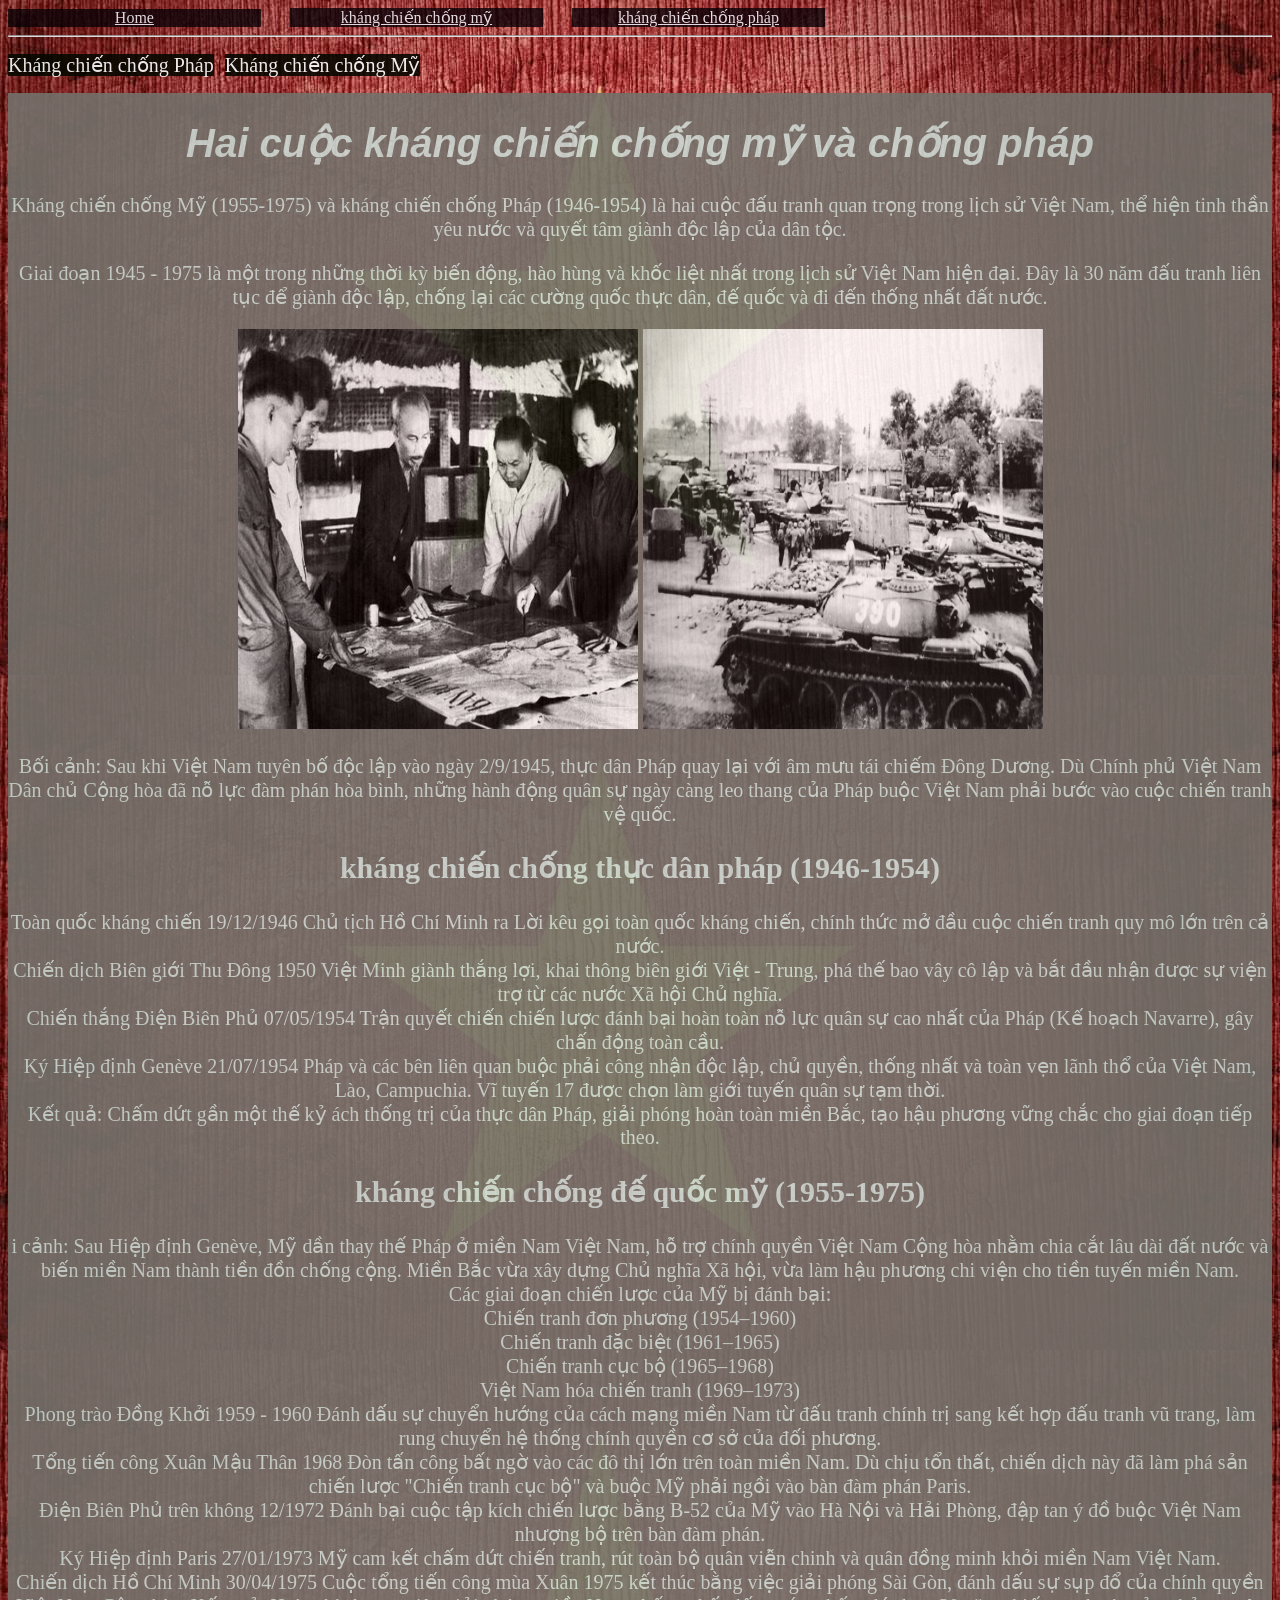
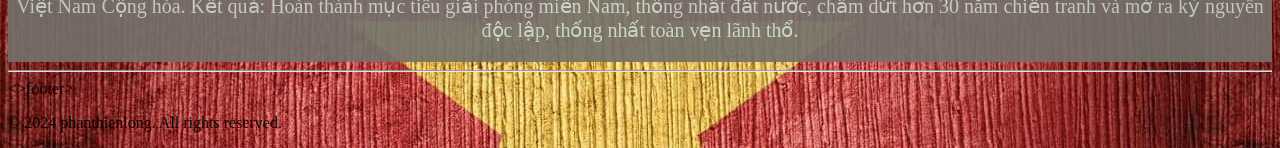
<file: index.html>
<!DOCTYPE html>
<html lang="en">
<head>
    <meta charset="UTF-8">
    <meta name="viewport" content="width=device-width, initial-scale=1.0">
    <title>phanthienlong</title>
    <link rel="stylesheet" href="styles.css">
</head>
<body>
    <header>
        <nav>
            
                <a href="index.html">Home</a>
                <a href="nhanh1.html">kháng chiến chống mỹ</a>
                <a href="nhanh2.html">kháng chiến chống pháp</a>
            
        </nav>
    </header>
    <hr>
    <main>
        <p class="thienlong"><a href="#phap">Kháng chiến chống Pháp</a> | <a href="#my">Kháng chiến chống Mỹ</a></p>
        <div>
        <h1>Hai cuộc kháng chiến chống mỹ và chống pháp</h1>
        <p>Kháng chiến chống Mỹ (1955-1975) và kháng chiến chống Pháp (1946-1954) là hai cuộc đấu tranh quan trọng trong lịch sử Việt Nam, thể hiện tinh thần yêu nước và quyết tâm giành độc lập của dân tộc.</p>
        <p>Giai đoạn 1945 - 1975 là một trong những thời kỳ biến động, hào hùng và khốc liệt nhất trong lịch sử Việt Nam hiện đại. Đây là 30 năm đấu tranh liên tục để giành độc lập, chống lại các cường quốc thực dân, đế quốc và đi đến thống nhất đất nước.</p>
        <img src="dienbien02.jpg" alt="chiến thắng điện biên phủ" width="400" height="400">
        <img src="xetang.jpg" alt="giải phóng miền nam thống nhất đất nước" width="400" height="400"><br>
        <p>Bối cảnh: Sau khi Việt Nam tuyên bố độc lập vào ngày 2/9/1945, thực dân Pháp quay lại với âm mưu tái chiếm Đông Dương. Dù Chính phủ Việt Nam Dân chủ Cộng hòa đã nỗ lực đàm phán hòa bình, những hành động quân sự ngày càng leo thang của Pháp buộc Việt Nam phải bước vào cuộc chiến tranh vệ quốc.</p>
        <h2 id="phap">kháng chiến chống thực dân pháp (1946-1954)</h2>
        <p>Toàn quốc kháng chiến
19/12/1946
Chủ tịch Hồ Chí Minh ra Lời kêu gọi toàn quốc kháng chiến, chính thức mở đầu cuộc chiến tranh quy mô lớn trên cả nước.
<br>
Chiến dịch Biên giới Thu Đông
1950
Việt Minh giành thắng lợi, khai thông biên giới Việt - Trung, phá thế bao vây cô lập và bắt đầu nhận được sự viện trợ từ các nước Xã hội Chủ nghĩa.
<br>
Chiến thắng Điện Biên Phủ
07/05/1954
Trận quyết chiến chiến lược đánh bại hoàn toàn nỗ lực quân sự cao nhất của Pháp (Kế hoạch Navarre), gây chấn động toàn cầu.
<br>
Ký Hiệp định Genève
21/07/1954
Pháp và các bên liên quan buộc phải công nhận độc lập, chủ quyền, thống nhất và toàn vẹn lãnh thổ của Việt Nam, Lào, Campuchia. Vĩ tuyến 17 được chọn làm giới tuyến quân sự tạm thời.
<br>

Kết quả: Chấm dứt gần một thế kỷ ách thống trị của thực dân Pháp, giải phóng hoàn toàn miền Bắc, tạo hậu phương vững chắc cho giai đoạn tiếp theo.</p>
        <h2 id="my">kháng chiến chống đế quốc mỹ (1955-1975)</h2>
        <p>i cảnh: Sau Hiệp định Genève, Mỹ dần thay thế Pháp ở miền Nam Việt Nam, hỗ trợ chính quyền Việt Nam Cộng hòa nhằm chia cắt lâu dài đất nước và biến miền Nam thành tiền đồn chống cộng. Miền Bắc vừa xây dựng Chủ nghĩa Xã hội, vừa làm hậu phương chi viện cho tiền tuyến miền Nam.
<br>
Các giai đoạn chiến lược của Mỹ bị đánh bại:
<br>
Chiến tranh đơn phương (1954–1960)
<br>
Chiến tranh đặc biệt (1961–1965)
<br>
Chiến tranh cục bộ (1965–1968)
<br>
Việt Nam hóa chiến tranh (1969–1973)
<br>
Phong trào Đồng Khởi
1959 - 1960
Đánh dấu sự chuyển hướng của cách mạng miền Nam từ đấu tranh chính trị sang kết hợp đấu tranh vũ trang, làm rung chuyển hệ thống chính quyền cơ sở của đối phương.
<br>
Tổng tiến công Xuân Mậu Thân
1968
Đòn tấn công bất ngờ vào các đô thị lớn trên toàn miền Nam. Dù chịu tổn thất, chiến dịch này đã làm phá sản chiến lược "Chiến tranh cục bộ" và buộc Mỹ phải ngồi vào bàn đàm phán Paris.
<br>
Điện Biên Phủ trên không
12/1972
Đánh bại cuộc tập kích chiến lược bằng B-52 của Mỹ vào Hà Nội và Hải Phòng, đập tan ý đồ buộc Việt Nam nhượng bộ trên bàn đàm phán.
<br>
Ký Hiệp định Paris
27/01/1973
Mỹ cam kết chấm dứt chiến tranh, rút toàn bộ quân viễn chinh và quân đồng minh khỏi miền Nam Việt Nam.
<br>
Chiến dịch Hồ Chí Minh
30/04/1975
Cuộc tổng tiến công mùa Xuân 1975 kết thúc bằng việc giải phóng Sài Gòn, đánh dấu sự sụp đổ của chính quyền Việt Nam Cộng hòa.


Kết quả: Hoàn thành mục tiêu giải phóng miền Nam, thống nhất đất nước, chấm dứt hơn 30 năm chiến tranh và mở ra kỷ nguyên độc lập, thống nhất toàn vẹn lãnh thổ.</p>
        </div>
    </main>
    <hr>
    <>footer>
        <p>&copy; 2024 phanthienlong. All rights reserved.</p>
</body>
</html>
</file>
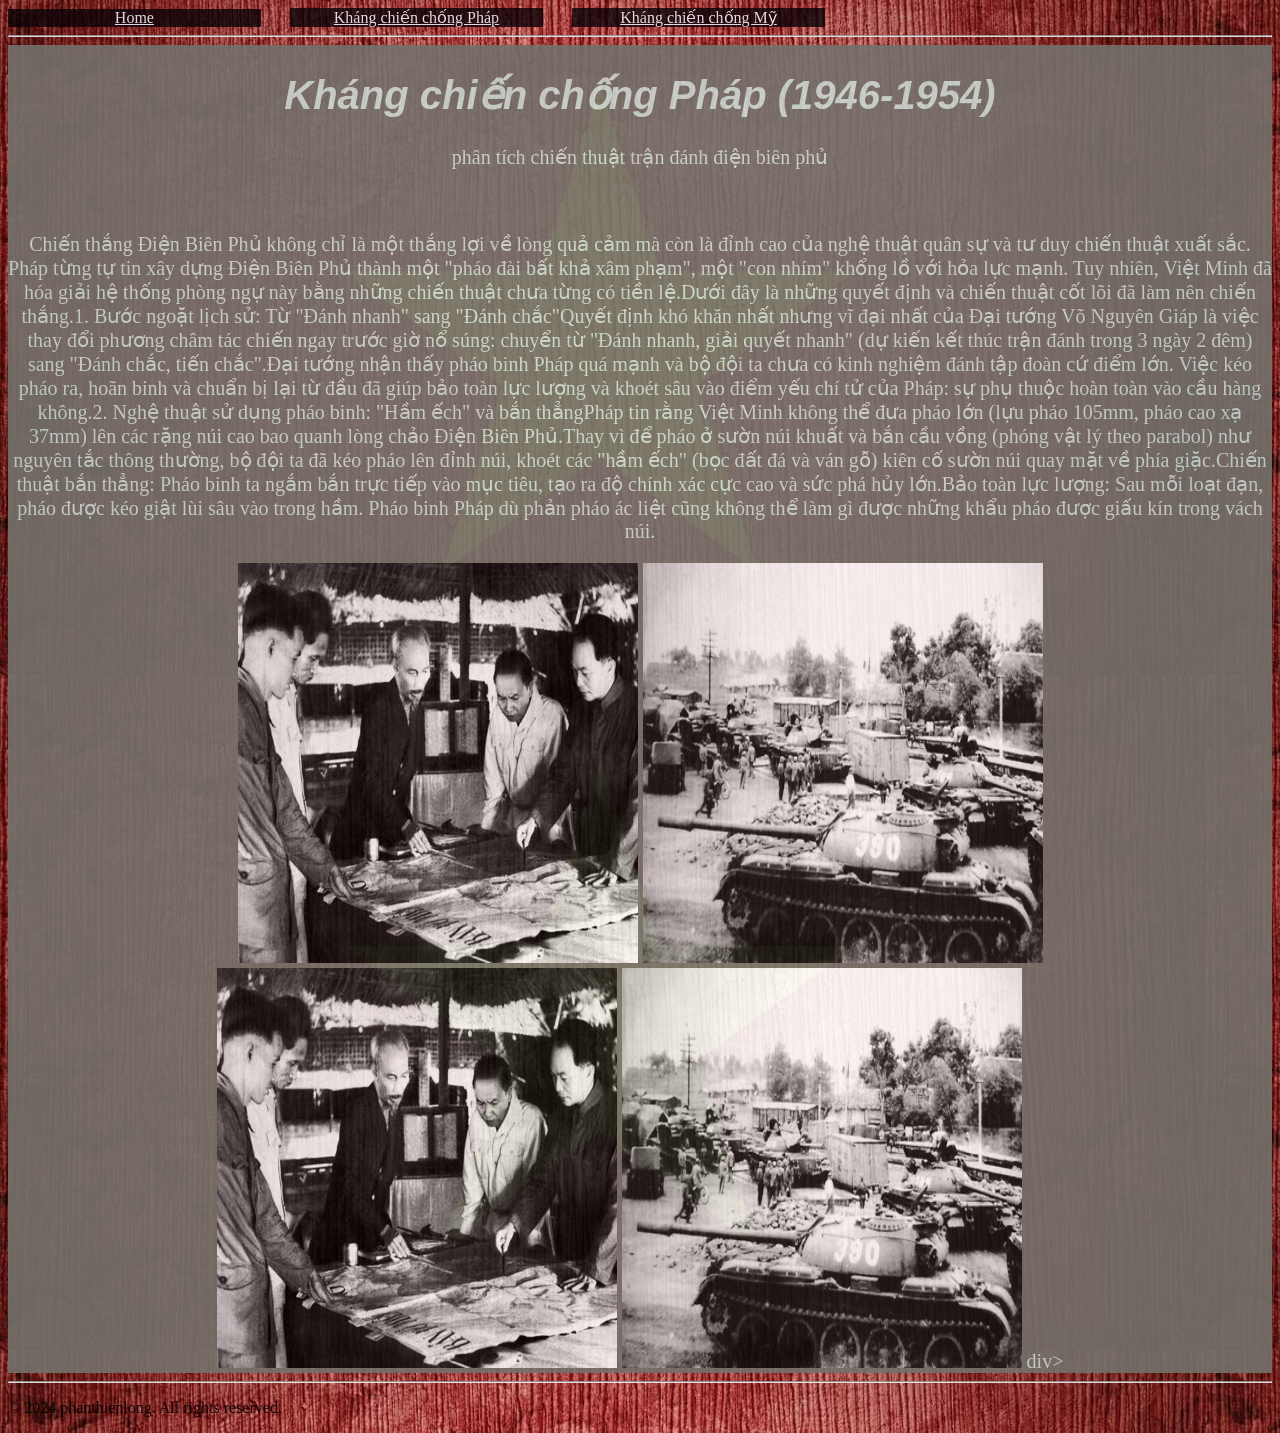
<file: nhanh1.html>
<!DOCTYPE html>
<html lang="en">
<head>
    <meta charset="UTF-8">
    <meta name="viewport" content="width=device-width, initial-scale=1.0">
    <title>phap</title>
    <link rel="stylesheet" href="styles.css">
</head>
<body>
    <header>
        <nav>
            <a href="thienlong.html">Home</a>
            <a href="nhanh1.html">Kháng chiến chống Pháp</a>
            <a href="nhanh2.html">Kháng chiến chống Mỹ</a>
        </nav>
    </header>
    <hr>
    <main><div>
        <h1>Kháng chiến chống Pháp (1946-1954)</h1>
        <p>phân tích chiến thuật trận đánh điện biên phủ</p><br>
        <p>Chiến thắng Điện Biên Phủ không chỉ là một thắng lợi về lòng quả cảm mà còn là đỉnh cao của nghệ thuật quân sự và tư duy chiến thuật xuất sắc. Pháp từng tự tin xây dựng Điện Biên Phủ thành một "pháo đài bất khả xâm phạm", một "con nhím" khổng lồ với hỏa lực mạnh. Tuy nhiên, Việt Minh đã hóa giải hệ thống phòng ngự này bằng những chiến thuật chưa từng có tiền lệ.Dưới đây là những quyết định và chiến thuật cốt lõi đã làm nên chiến thắng.1. Bước ngoặt lịch sử: Từ "Đánh nhanh" sang "Đánh chắc"Quyết định khó khăn nhất nhưng vĩ đại nhất của Đại tướng Võ Nguyên Giáp là việc thay đổi phương châm tác chiến ngay trước giờ nổ súng: chuyển từ "Đánh nhanh, giải quyết nhanh" (dự kiến kết thúc trận đánh trong 3 ngày 2 đêm) sang "Đánh chắc, tiến chắc".Đại tướng nhận thấy pháo binh Pháp quá mạnh và bộ đội ta chưa có kinh nghiệm đánh tập đoàn cứ điểm lớn. Việc kéo pháo ra, hoãn binh và chuẩn bị lại từ đầu đã giúp bảo toàn lực lượng và khoét sâu vào điểm yếu chí tử của Pháp: sự phụ thuộc hoàn toàn vào cầu hàng không.2. Nghệ thuật sử dụng pháo binh: "Hầm ếch" và bắn thẳngPháp tin rằng Việt Minh không thể đưa pháo lớn (lựu pháo 105mm, pháo cao xạ 37mm) lên các rặng núi cao bao quanh lòng chảo Điện Biên Phủ.Thay vì để pháo ở sườn núi khuất và bắn cầu vồng (phóng vật lý theo parabol) như nguyên tắc thông thường, bộ đội ta đã kéo pháo lên đỉnh núi, khoét các "hầm ếch" (bọc đất đá và ván gỗ) kiên cố sườn núi quay mặt về phía giặc.Chiến thuật bắn thẳng: Pháo binh ta ngắm bắn trực tiếp vào mục tiêu, tạo ra độ chính xác cực cao và sức phá hủy lớn.Bảo toàn lực lượng: Sau mỗi loạt đạn, pháo được kéo giật lùi sâu vào trong hầm. Pháo binh Pháp dù phản pháo ác liệt cũng không thể làm gì được những khẩu pháo được giấu kín trong vách núi.</p>
        <img src="dienbien02.jpg" alt="chiến thắng điện biên phủ" width="400" height="400">
        <img src="xetang.jpg" alt="giải phóng miền nam thống nhất đất nước" width="400" height="400"><br>
        <img src="dienbien02.jpg" alt="chiến thắng điện biên phủ" width="400" height="400">
        <img src="xetang.jpg" alt="chiến thắng điện biên phủ" width="400" height="400">
    div>
    </main>

    <hr>
    <footer>
        <p>&copy; 2024 phanthienlong. All rights reserved.</p>
    </footer>
</body>
</html>
</file>
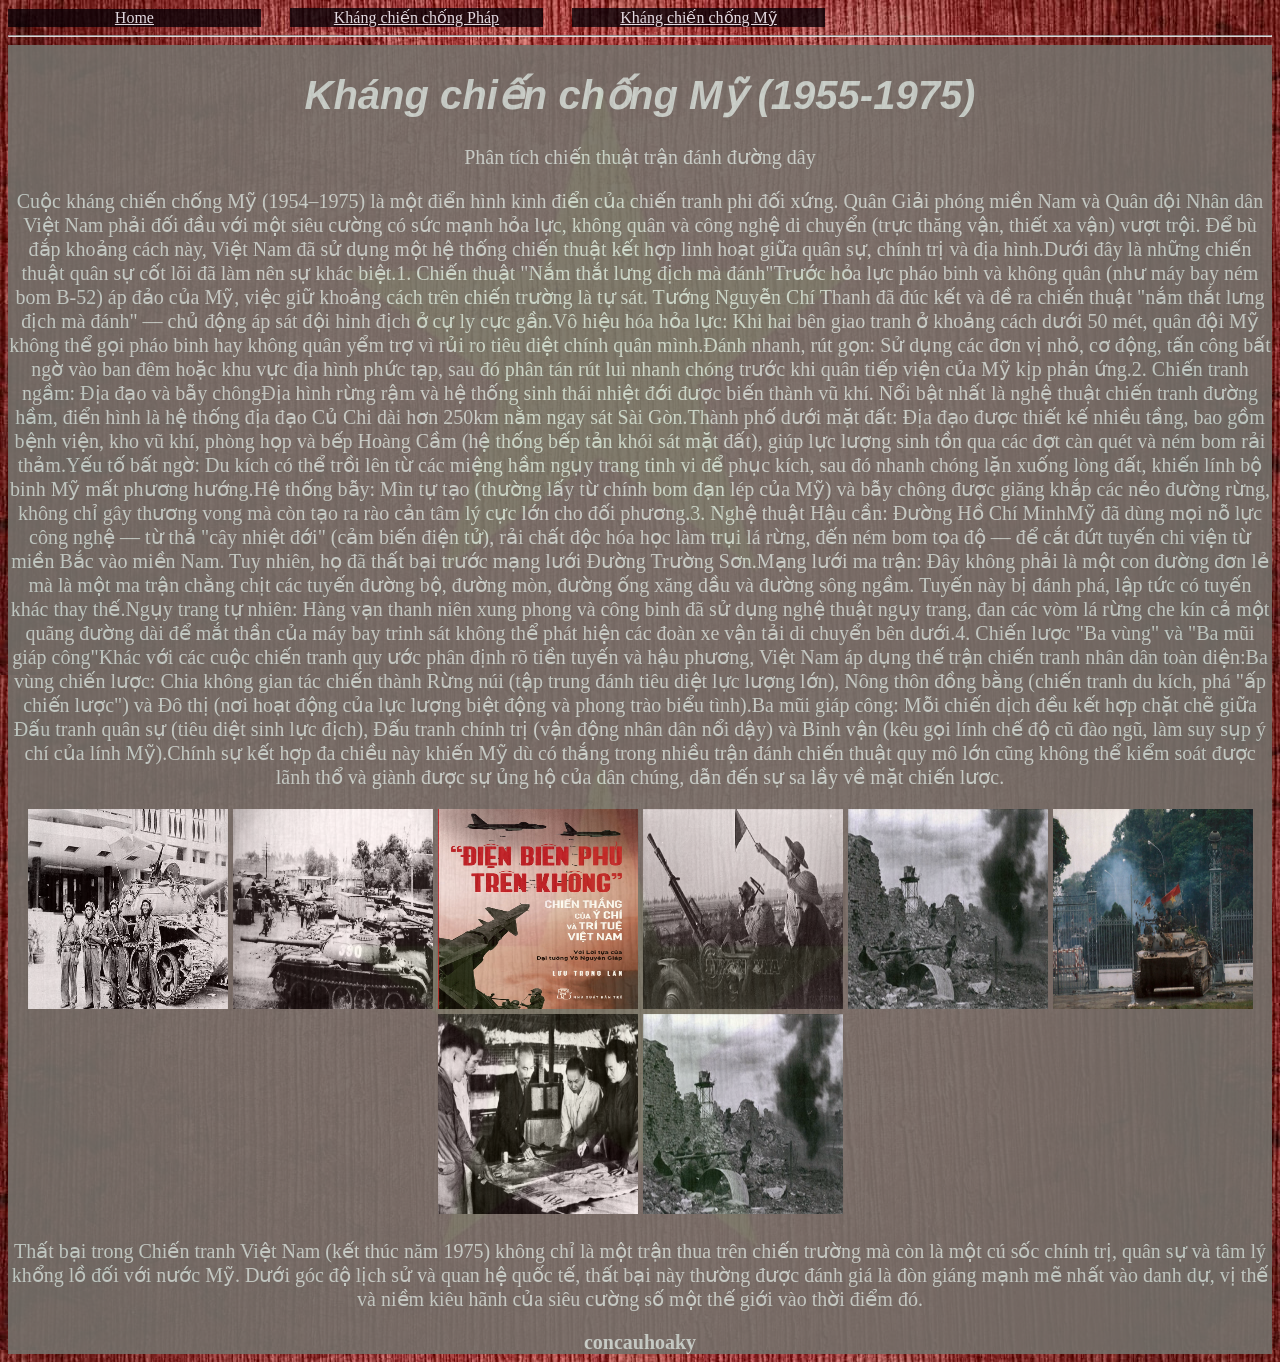
<file: nhanh2.html>
<!DOCTYPE html>
<html lang="en">
<head>
    <meta charset="UTF-8">
    <meta name="viewport" content="width=device-width, initial-scale=1.0">
    <title>my</title>
    <link rel="stylesheet" href="styles.css">
</head>
<body>
    <header>
        <nav>
            <a href="thienlong.html">Home</a>
            <a href="nhanh1.html">Kháng chiến chống Pháp</a>
            <a href="nhanh2.html">Kháng chiến chống Mỹ</a>
        </nav>
    </header>
    <hr>
<main>
    <div>
    <h1>Kháng chiến chống Mỹ (1955-1975)</h1>
    <p>Phân tích chiến thuật trận đánh đường dây</p>
    <p>Cuộc kháng chiến chống Mỹ (1954–1975) là một điển hình kinh điển của chiến tranh phi đối xứng. Quân Giải phóng miền Nam và Quân đội Nhân dân Việt Nam phải đối đầu với một siêu cường có sức mạnh hỏa lực, không quân và công nghệ di chuyển (trực thăng vận, thiết xa vận) vượt trội. Để bù đắp khoảng cách này, Việt Nam đã sử dụng một hệ thống chiến thuật kết hợp linh hoạt giữa quân sự, chính trị và địa hình.Dưới đây là những chiến thuật quân sự cốt lõi đã làm nên sự khác biệt.1. Chiến thuật "Nắm thắt lưng địch mà đánh"Trước hỏa lực pháo binh và không quân (như máy bay ném bom B-52) áp đảo của Mỹ, việc giữ khoảng cách trên chiến trường là tự sát. Tướng Nguyễn Chí Thanh đã đúc kết và đề ra chiến thuật "nắm thắt lưng địch mà đánh" — chủ động áp sát đội hình địch ở cự ly cực gần.Vô hiệu hóa hỏa lực: Khi hai bên giao tranh ở khoảng cách dưới 50 mét, quân đội Mỹ không thể gọi pháo binh hay không quân yểm trợ vì rủi ro tiêu diệt chính quân mình.Đánh nhanh, rút gọn: Sử dụng các đơn vị nhỏ, cơ động, tấn công bất ngờ vào ban đêm hoặc khu vực địa hình phức tạp, sau đó phân tán rút lui nhanh chóng trước khi quân tiếp viện của Mỹ kịp phản ứng.2. Chiến tranh ngầm: Địa đạo và bẫy chôngĐịa hình rừng rậm và hệ thống sinh thái nhiệt đới được biến thành vũ khí. Nổi bật nhất là nghệ thuật chiến tranh đường hầm, điển hình là hệ thống địa đạo Củ Chi dài hơn 250km nằm ngay sát Sài Gòn.Thành phố dưới mặt đất: Địa đạo được thiết kế nhiều tầng, bao gồm bệnh viện, kho vũ khí, phòng họp và bếp Hoàng Cầm (hệ thống bếp tản khói sát mặt đất), giúp lực lượng sinh tồn qua các đợt càn quét và ném bom rải thảm.Yếu tố bất ngờ: Du kích có thể trồi lên từ các miệng hầm ngụy trang tinh vi để phục kích, sau đó nhanh chóng lặn xuống lòng đất, khiến lính bộ binh Mỹ mất phương hướng.Hệ thống bẫy: Mìn tự tạo (thường lấy từ chính bom đạn lép của Mỹ) và bẫy chông được giăng khắp các nẻo đường rừng, không chỉ gây thương vong mà còn tạo ra rào cản tâm lý cực lớn cho đối phương.3. Nghệ thuật Hậu cần: Đường Hồ Chí MinhMỹ đã dùng mọi nỗ lực công nghệ — từ thả "cây nhiệt đới" (cảm biến điện tử), rải chất độc hóa học làm trụi lá rừng, đến ném bom tọa độ — để cắt đứt tuyến chi viện từ miền Bắc vào miền Nam. Tuy nhiên, họ đã thất bại trước mạng lưới Đường Trường Sơn.Mạng lưới ma trận: Đây không phải là một con đường đơn lẻ mà là một ma trận chằng chịt các tuyến đường bộ, đường mòn, đường ống xăng dầu và đường sông ngầm. Tuyến này bị đánh phá, lập tức có tuyến khác thay thế.Ngụy trang tự nhiên: Hàng vạn thanh niên xung phong và công binh đã sử dụng nghệ thuật ngụy trang, đan các vòm lá rừng che kín cả một quãng đường dài để mắt thần của máy bay trinh sát không thể phát hiện các đoàn xe vận tải di chuyển bên dưới.4. Chiến lược "Ba vùng" và "Ba mũi giáp công"Khác với các cuộc chiến tranh quy ước phân định rõ tiền tuyến và hậu phương, Việt Nam áp dụng thế trận chiến tranh nhân dân toàn diện:Ba vùng chiến lược: Chia không gian tác chiến thành Rừng núi (tập trung đánh tiêu diệt lực lượng lớn), Nông thôn đồng bằng (chiến tranh du kích, phá "ấp chiến lược") và Đô thị (nơi hoạt động của lực lượng biệt động và phong trào biểu tình).Ba mũi giáp công: Mỗi chiến dịch đều kết hợp chặt chẽ giữa Đấu tranh quân sự (tiêu diệt sinh lực địch), Đấu tranh chính trị (vận động nhân dân nổi dậy) và Binh vận (kêu gọi lính chế độ cũ đào ngũ, làm suy sụp ý chí của lính Mỹ).Chính sự kết hợp đa chiều này khiến Mỹ dù có thắng trong nhiều trận đánh chiến thuật quy mô lớn cũng không thể kiểm soát được lãnh thổ và giành được sự ủng hộ của dân chúng, dẫn đến sự sa lầy về mặt chiến lược.</p>

    <img src="30004.jpg" alt="ảnh giải phóng quân" width="200" height="200">
<img src="xetang.jpg" alt="ảnh xe tăng" width="200" height="200">
<img src="trenkhong.jpg" alt="ảnh xe tăng" width="200" height="200">
<img src="trenkhong01.jpg" alt="ảnh xe tăng" width="200" height="200">
<img src="thanhco.jpg" alt="ảnh xe tăng" width="200" height="200">
<img src="30041975.jpg" alt="ảnh xe tăng" width="200" height="200">
<img src="dienbien02.jpg" alt="ảnh xe tăng" width="200" height="200">
<img src="thanhco.jpg" alt="ảnh xe tăng" width="200" height="200">
<p class="thienlong">Thất bại trong Chiến tranh Việt Nam (kết thúc năm 1975) không chỉ là một trận thua trên chiến trường mà còn là một cú sốc chính trị, quân sự và tâm lý khổng lồ đối với nước Mỹ. Dưới góc độ lịch sử và quan hệ quốc tế, thất bại này thường được đánh giá là đòn giáng mạnh mẽ nhất vào danh dự, vị thế và niềm kiêu hãnh của siêu cường số một thế giới vào thời điểm đó.</p>
<b>concauhoaky</b>
</div>

</main>
    </body>
</html>
</file>
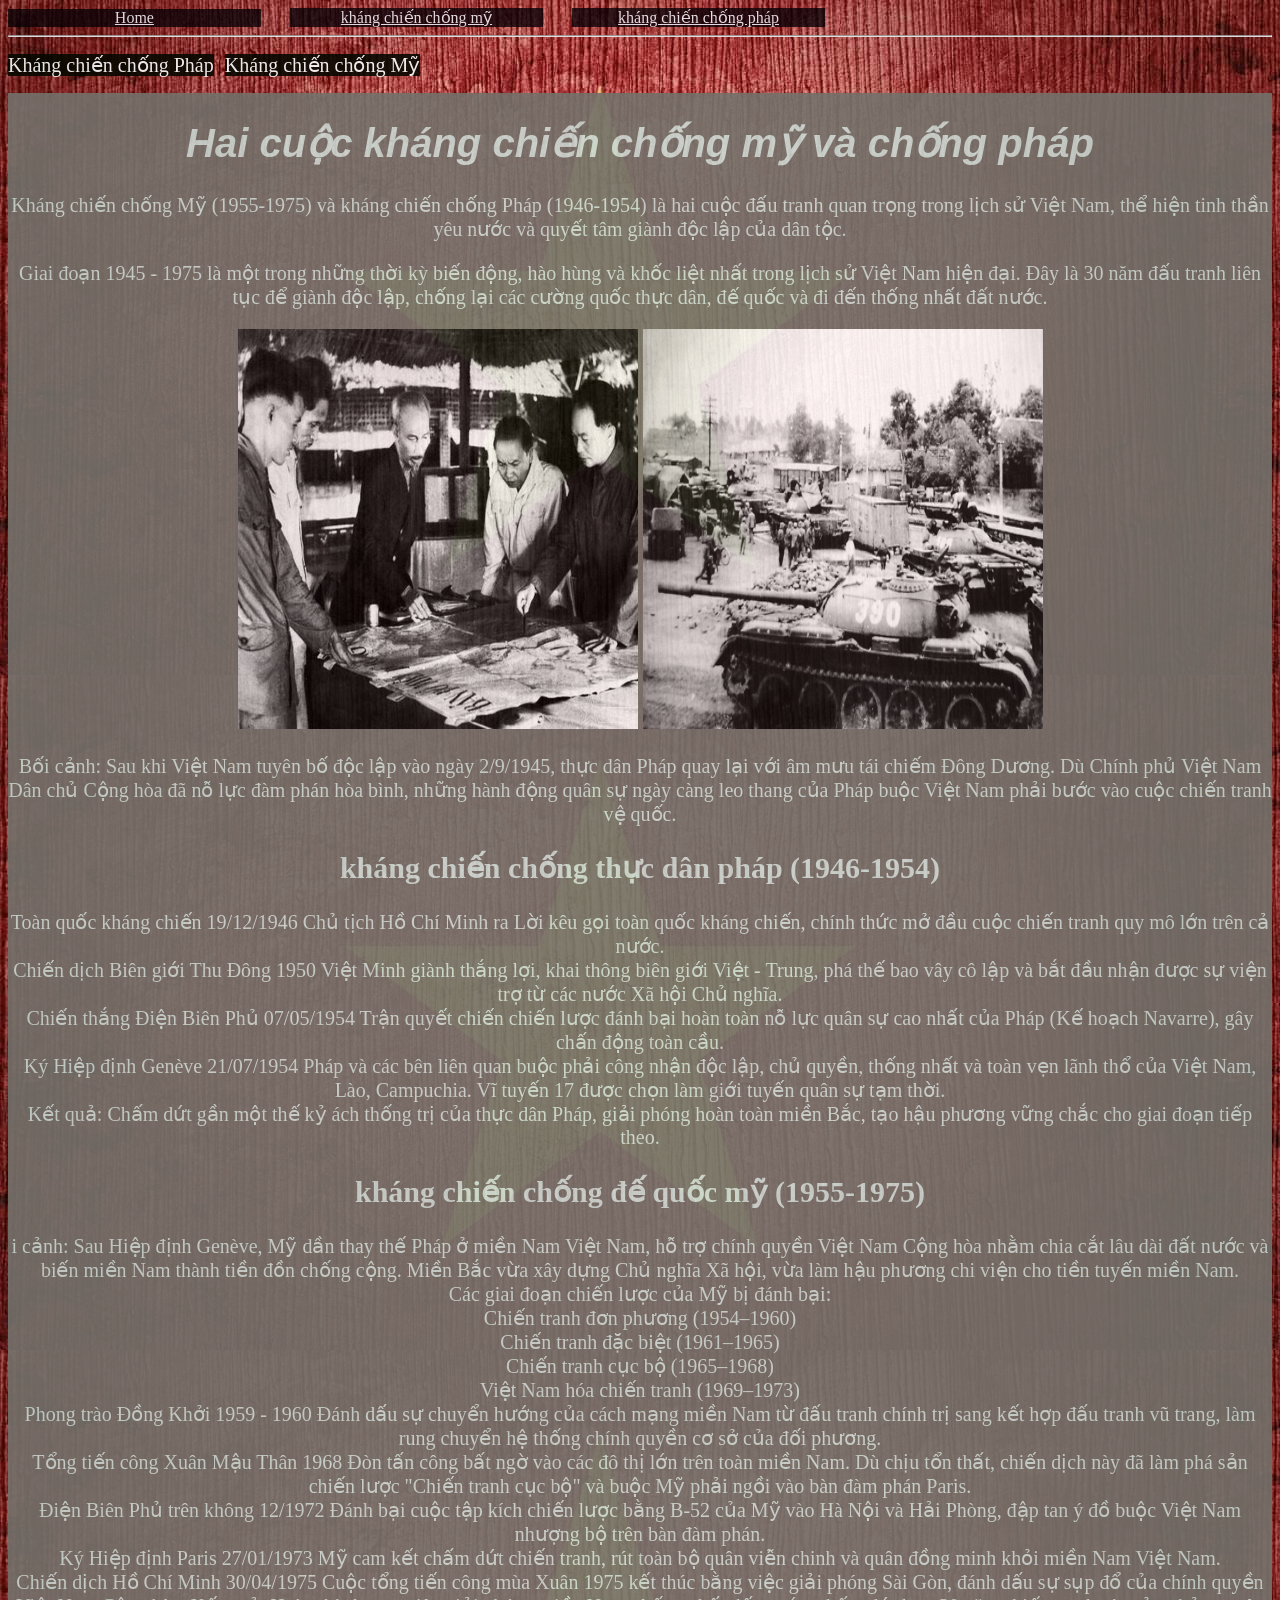
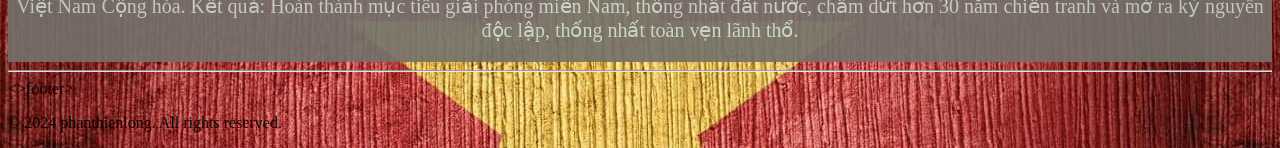
<file: thienlong.html>
<!DOCTYPE html>
<html lang="en">
<head>
    <meta charset="UTF-8">
    <meta name="viewport" content="width=device-width, initial-scale=1.0">
    <title>phanthienlong</title>
    <link rel="stylesheet" href="styles.css">
</head>
<body>
    <header>
        <nav>
            
                <a href="thienlong.html">Home</a>
                <a href="nhanh1.html">kháng chiến chống mỹ</a>
                <a href="nhanh2.html">kháng chiến chống pháp</a>
            
        </nav>
    </header>
    <hr>
    <main>
        <p class="thienlong"><a href="#phap">Kháng chiến chống Pháp</a> | <a href="#my">Kháng chiến chống Mỹ</a></p>
        <div>
        <h1>Hai cuộc kháng chiến chống mỹ và chống pháp</h1>
        <p>Kháng chiến chống Mỹ (1955-1975) và kháng chiến chống Pháp (1946-1954) là hai cuộc đấu tranh quan trọng trong lịch sử Việt Nam, thể hiện tinh thần yêu nước và quyết tâm giành độc lập của dân tộc.</p>
        <p>Giai đoạn 1945 - 1975 là một trong những thời kỳ biến động, hào hùng và khốc liệt nhất trong lịch sử Việt Nam hiện đại. Đây là 30 năm đấu tranh liên tục để giành độc lập, chống lại các cường quốc thực dân, đế quốc và đi đến thống nhất đất nước.</p>
        <img src="dienbien02.jpg" alt="chiến thắng điện biên phủ" width="400" height="400">
        <img src="xetang.jpg" alt="giải phóng miền nam thống nhất đất nước" width="400" height="400"><br>
        <p>Bối cảnh: Sau khi Việt Nam tuyên bố độc lập vào ngày 2/9/1945, thực dân Pháp quay lại với âm mưu tái chiếm Đông Dương. Dù Chính phủ Việt Nam Dân chủ Cộng hòa đã nỗ lực đàm phán hòa bình, những hành động quân sự ngày càng leo thang của Pháp buộc Việt Nam phải bước vào cuộc chiến tranh vệ quốc.</p>
        <h2 id="phap">kháng chiến chống thực dân pháp (1946-1954)</h2>
        <p>Toàn quốc kháng chiến
19/12/1946
Chủ tịch Hồ Chí Minh ra Lời kêu gọi toàn quốc kháng chiến, chính thức mở đầu cuộc chiến tranh quy mô lớn trên cả nước.
<br>
Chiến dịch Biên giới Thu Đông
1950
Việt Minh giành thắng lợi, khai thông biên giới Việt - Trung, phá thế bao vây cô lập và bắt đầu nhận được sự viện trợ từ các nước Xã hội Chủ nghĩa.
<br>
Chiến thắng Điện Biên Phủ
07/05/1954
Trận quyết chiến chiến lược đánh bại hoàn toàn nỗ lực quân sự cao nhất của Pháp (Kế hoạch Navarre), gây chấn động toàn cầu.
<br>
Ký Hiệp định Genève
21/07/1954
Pháp và các bên liên quan buộc phải công nhận độc lập, chủ quyền, thống nhất và toàn vẹn lãnh thổ của Việt Nam, Lào, Campuchia. Vĩ tuyến 17 được chọn làm giới tuyến quân sự tạm thời.
<br>

Kết quả: Chấm dứt gần một thế kỷ ách thống trị của thực dân Pháp, giải phóng hoàn toàn miền Bắc, tạo hậu phương vững chắc cho giai đoạn tiếp theo.</p>
        <h2 id="my">kháng chiến chống đế quốc mỹ (1955-1975)</h2>
        <p>i cảnh: Sau Hiệp định Genève, Mỹ dần thay thế Pháp ở miền Nam Việt Nam, hỗ trợ chính quyền Việt Nam Cộng hòa nhằm chia cắt lâu dài đất nước và biến miền Nam thành tiền đồn chống cộng. Miền Bắc vừa xây dựng Chủ nghĩa Xã hội, vừa làm hậu phương chi viện cho tiền tuyến miền Nam.
<br>
Các giai đoạn chiến lược của Mỹ bị đánh bại:
<br>
Chiến tranh đơn phương (1954–1960)
<br>
Chiến tranh đặc biệt (1961–1965)
<br>
Chiến tranh cục bộ (1965–1968)
<br>
Việt Nam hóa chiến tranh (1969–1973)
<br>
Phong trào Đồng Khởi
1959 - 1960
Đánh dấu sự chuyển hướng của cách mạng miền Nam từ đấu tranh chính trị sang kết hợp đấu tranh vũ trang, làm rung chuyển hệ thống chính quyền cơ sở của đối phương.
<br>
Tổng tiến công Xuân Mậu Thân
1968
Đòn tấn công bất ngờ vào các đô thị lớn trên toàn miền Nam. Dù chịu tổn thất, chiến dịch này đã làm phá sản chiến lược "Chiến tranh cục bộ" và buộc Mỹ phải ngồi vào bàn đàm phán Paris.
<br>
Điện Biên Phủ trên không
12/1972
Đánh bại cuộc tập kích chiến lược bằng B-52 của Mỹ vào Hà Nội và Hải Phòng, đập tan ý đồ buộc Việt Nam nhượng bộ trên bàn đàm phán.
<br>
Ký Hiệp định Paris
27/01/1973
Mỹ cam kết chấm dứt chiến tranh, rút toàn bộ quân viễn chinh và quân đồng minh khỏi miền Nam Việt Nam.
<br>
Chiến dịch Hồ Chí Minh
30/04/1975
Cuộc tổng tiến công mùa Xuân 1975 kết thúc bằng việc giải phóng Sài Gòn, đánh dấu sự sụp đổ của chính quyền Việt Nam Cộng hòa.


Kết quả: Hoàn thành mục tiêu giải phóng miền Nam, thống nhất đất nước, chấm dứt hơn 30 năm chiến tranh và mở ra kỷ nguyên độc lập, thống nhất toàn vẹn lãnh thổ.</p>
        </div>
    </main>
    <hr>
    <>footer>
        <p>&copy; 2024 phanthienlong. All rights reserved.</p>
</body>
</html>
</file>
<file: styles.css>
nav a{
    text-align: center;
    display: inline-block;
    color: rgb(235, 235, 243);
    background-color: rgba(8, 2, 7, 0.877);
    width: 20%;
    margin-right: 2%;
}
body{ 
    background-size: cover;
    background-position: center;
    opacity: 0.9;
        background:url(vietnam1.jpg);
    background-color:rgb(116, 113, 107)



}
div{
    text-align: center;
    font-size: 20px;
    color: rgb(201, 216, 210);
    background-color:rgb(116, 113, 107);
    display: inline-block;
    
}
.thienlong a{
    text-align: center;
    font-size: 20px;
    color: rgb(249, 252, 253);
    background-color:rgb(7, 8, 0);
    text-decoration: none;
}
a:hover{
    color: rgb(20, 2, 17);
    background-color: rgb(245, 244, 253);
    text-transform: uppercase;
}
a:visited{
    color: rgb(34, 224, 215);
    background-color: rgb(0, 0, 0);
}
a:active{
    color: rgb(196, 14, 202);
    background-color: rgb(19, 185, 83);
}
h1{
    font-family:Arial, Helvetica, sans-serif;
    font-style: italic;
}
</file>
